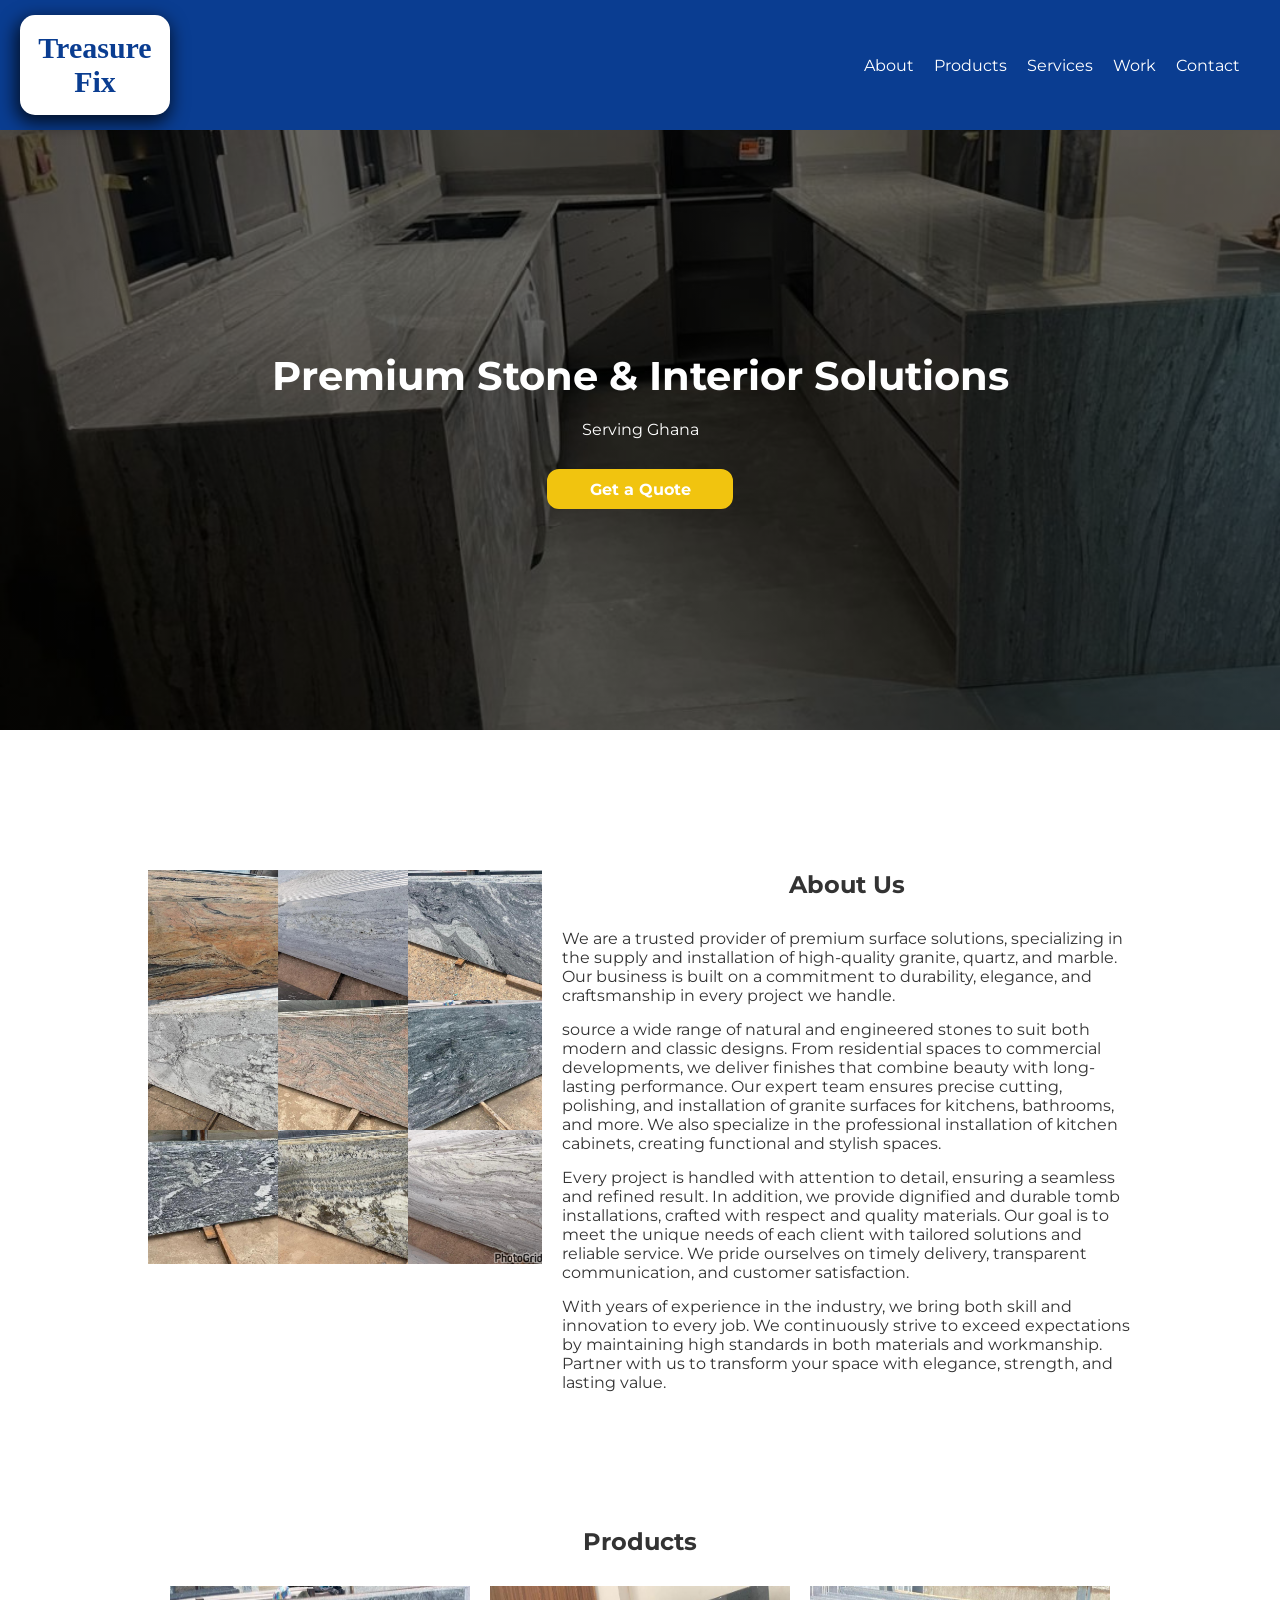
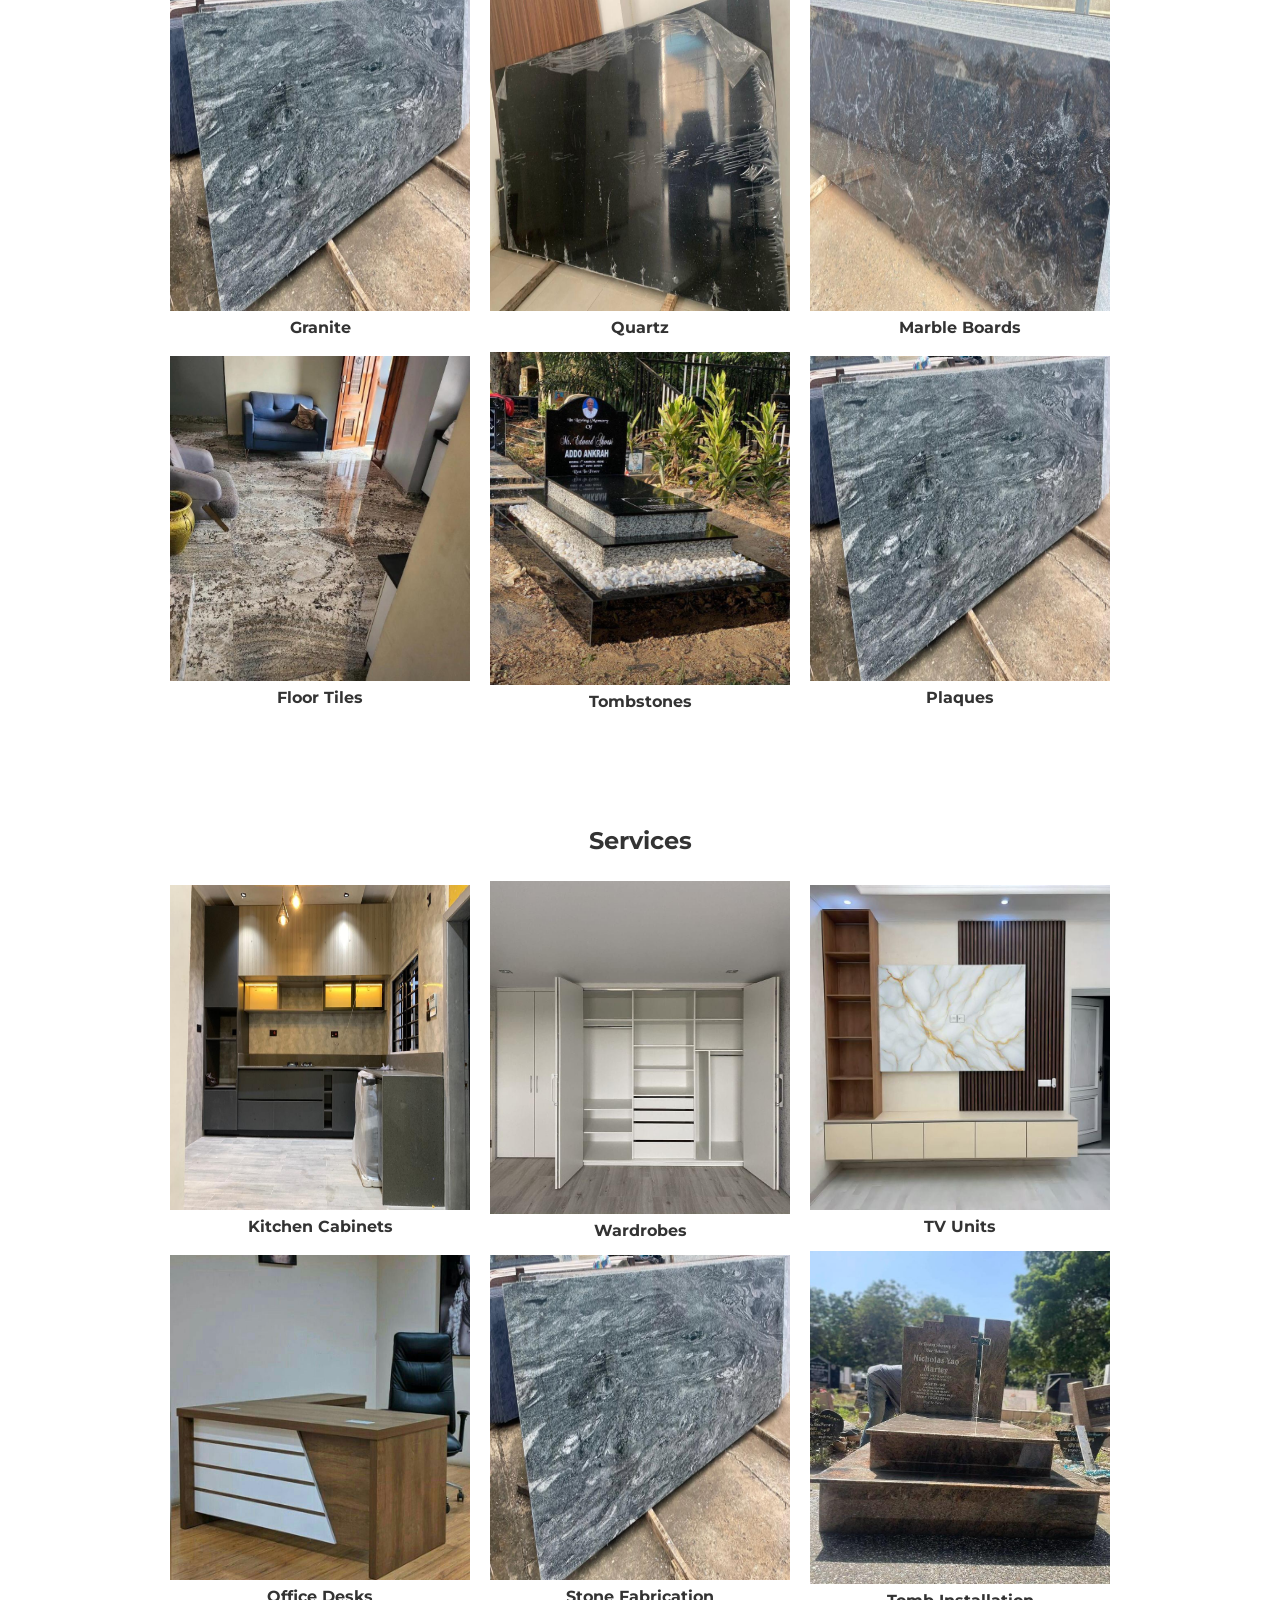
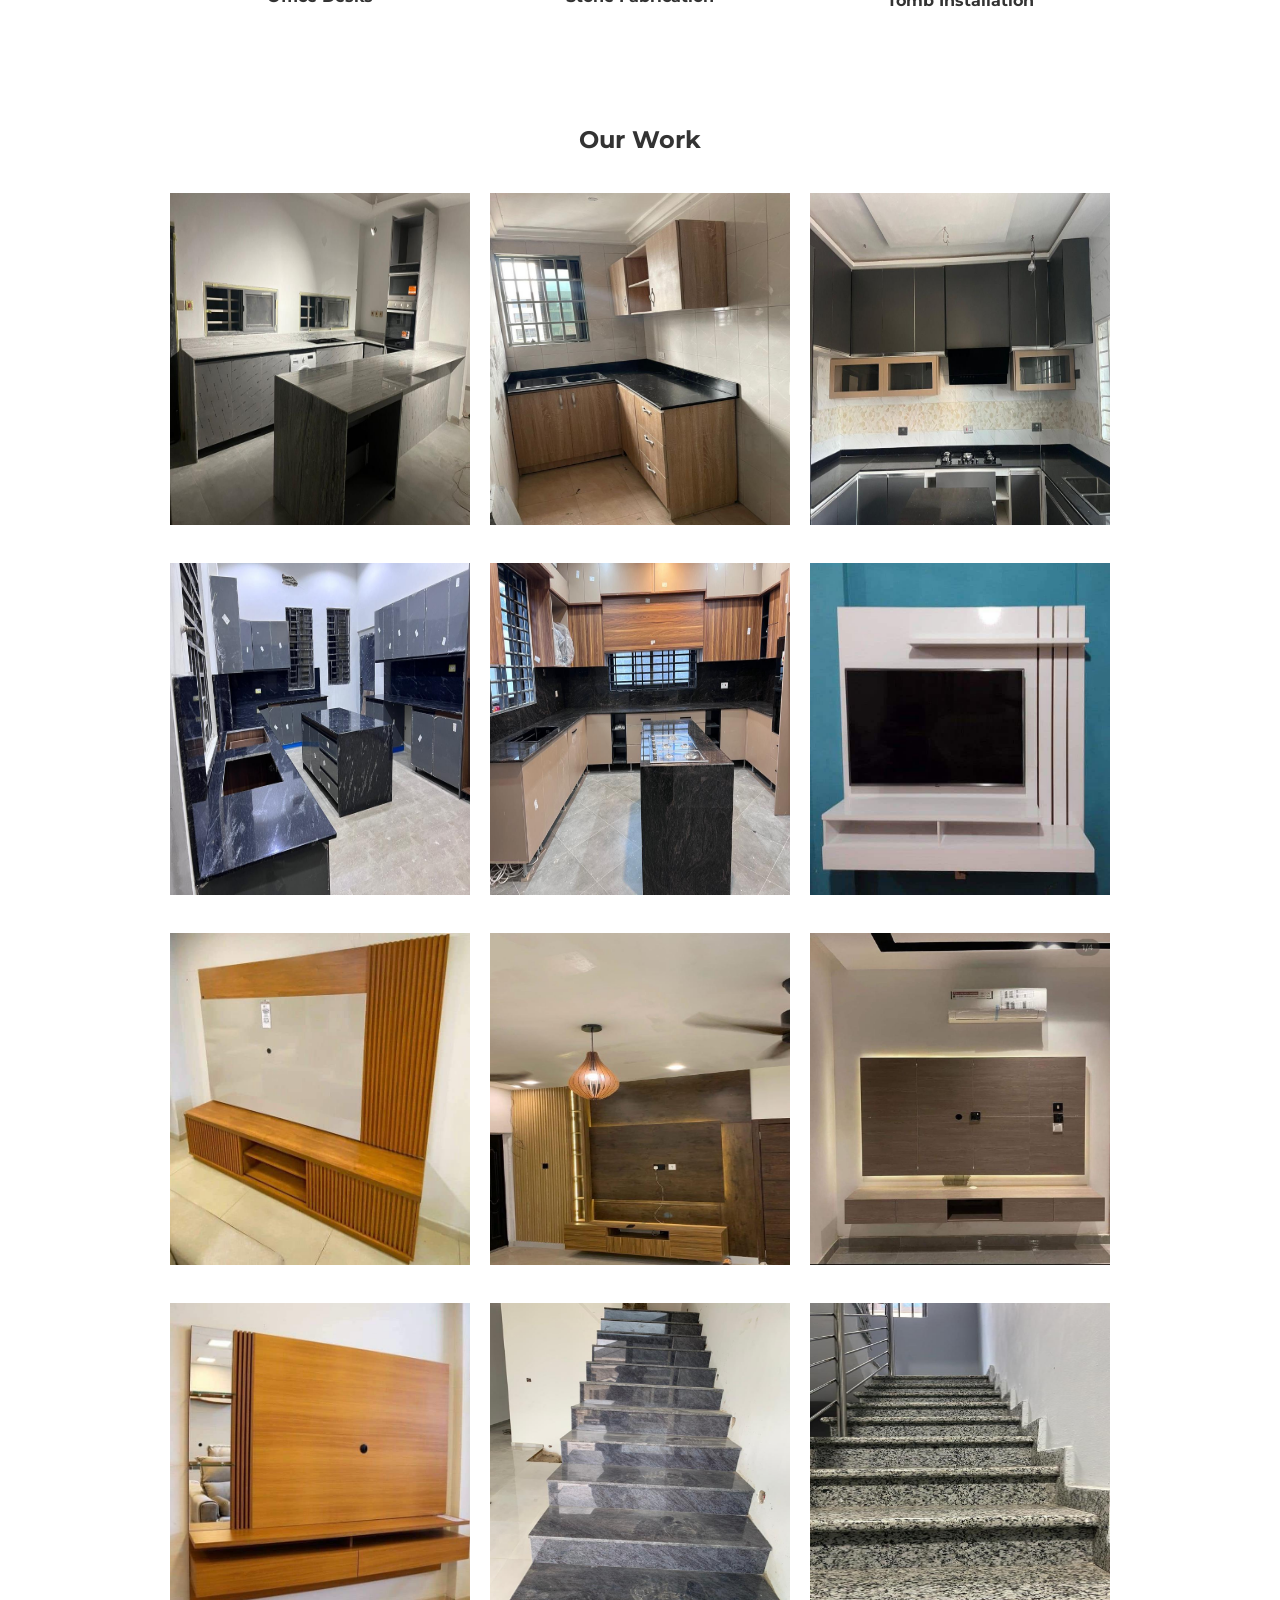
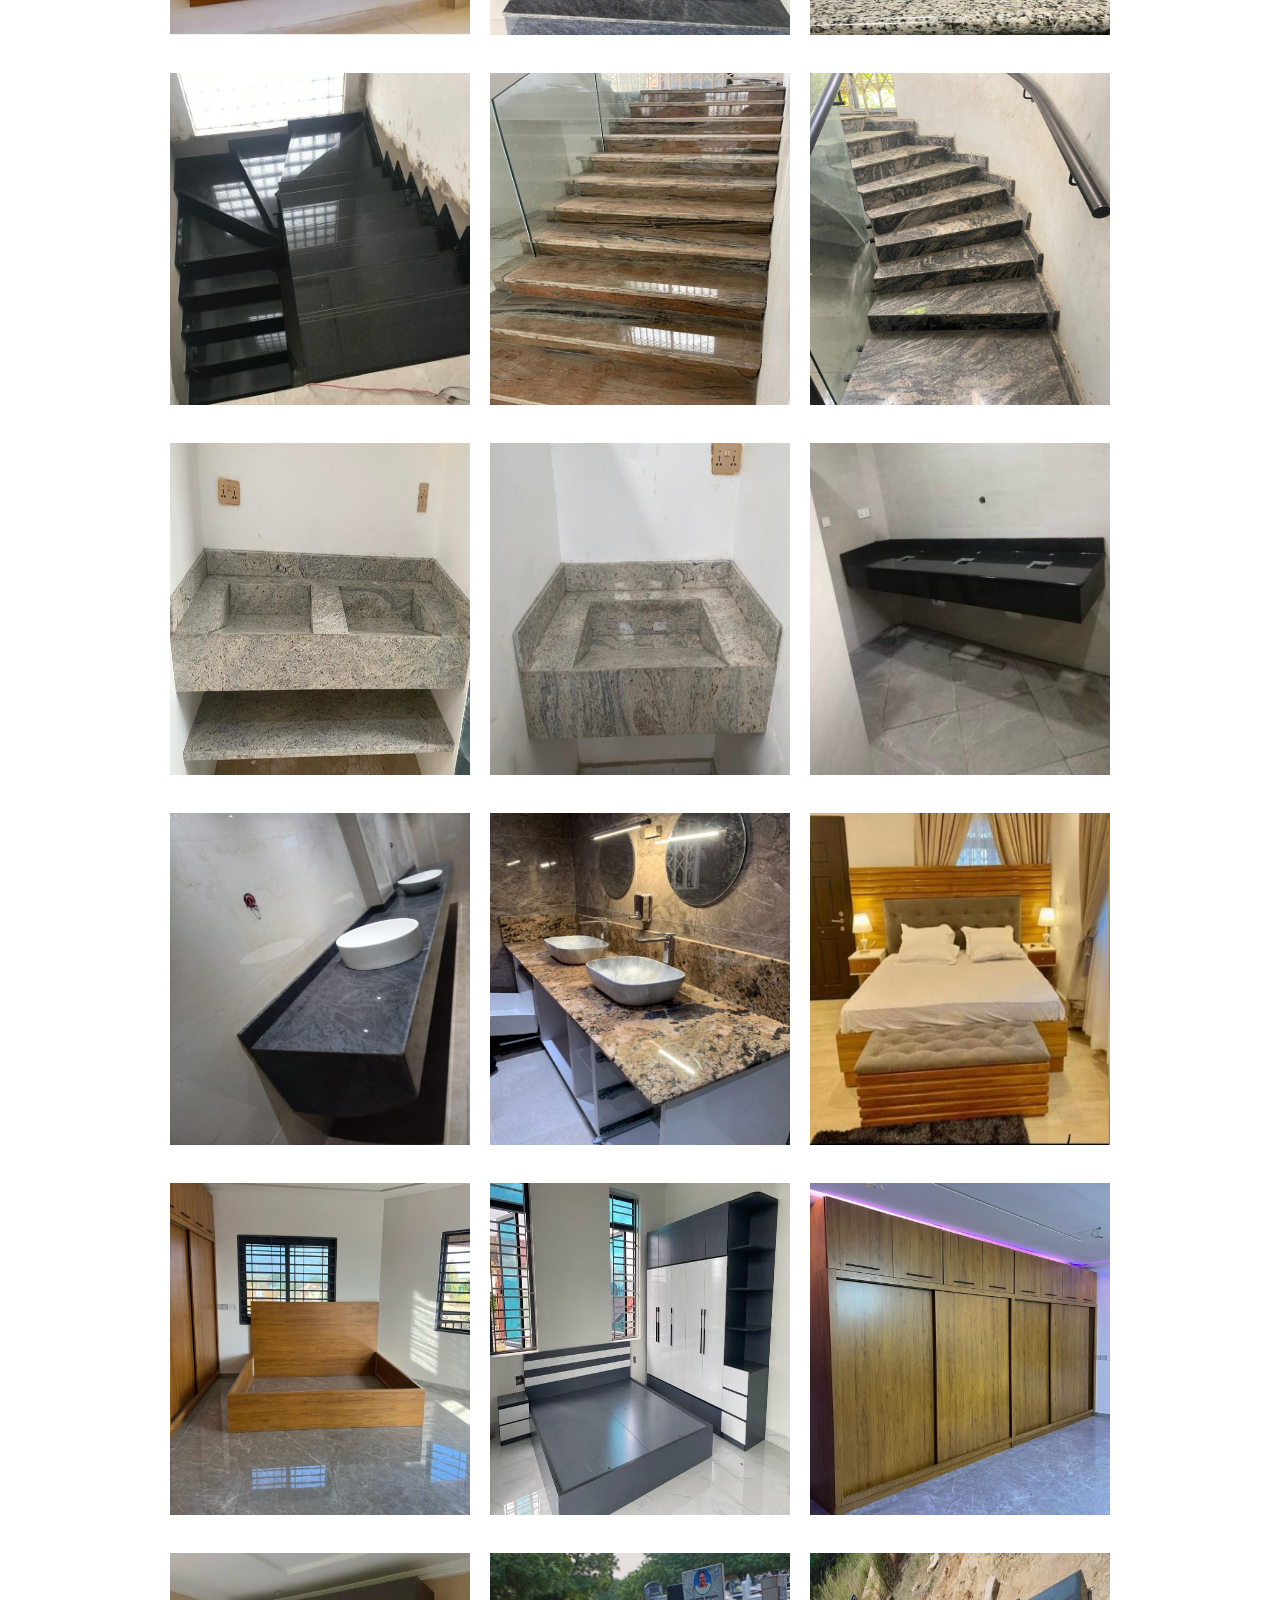
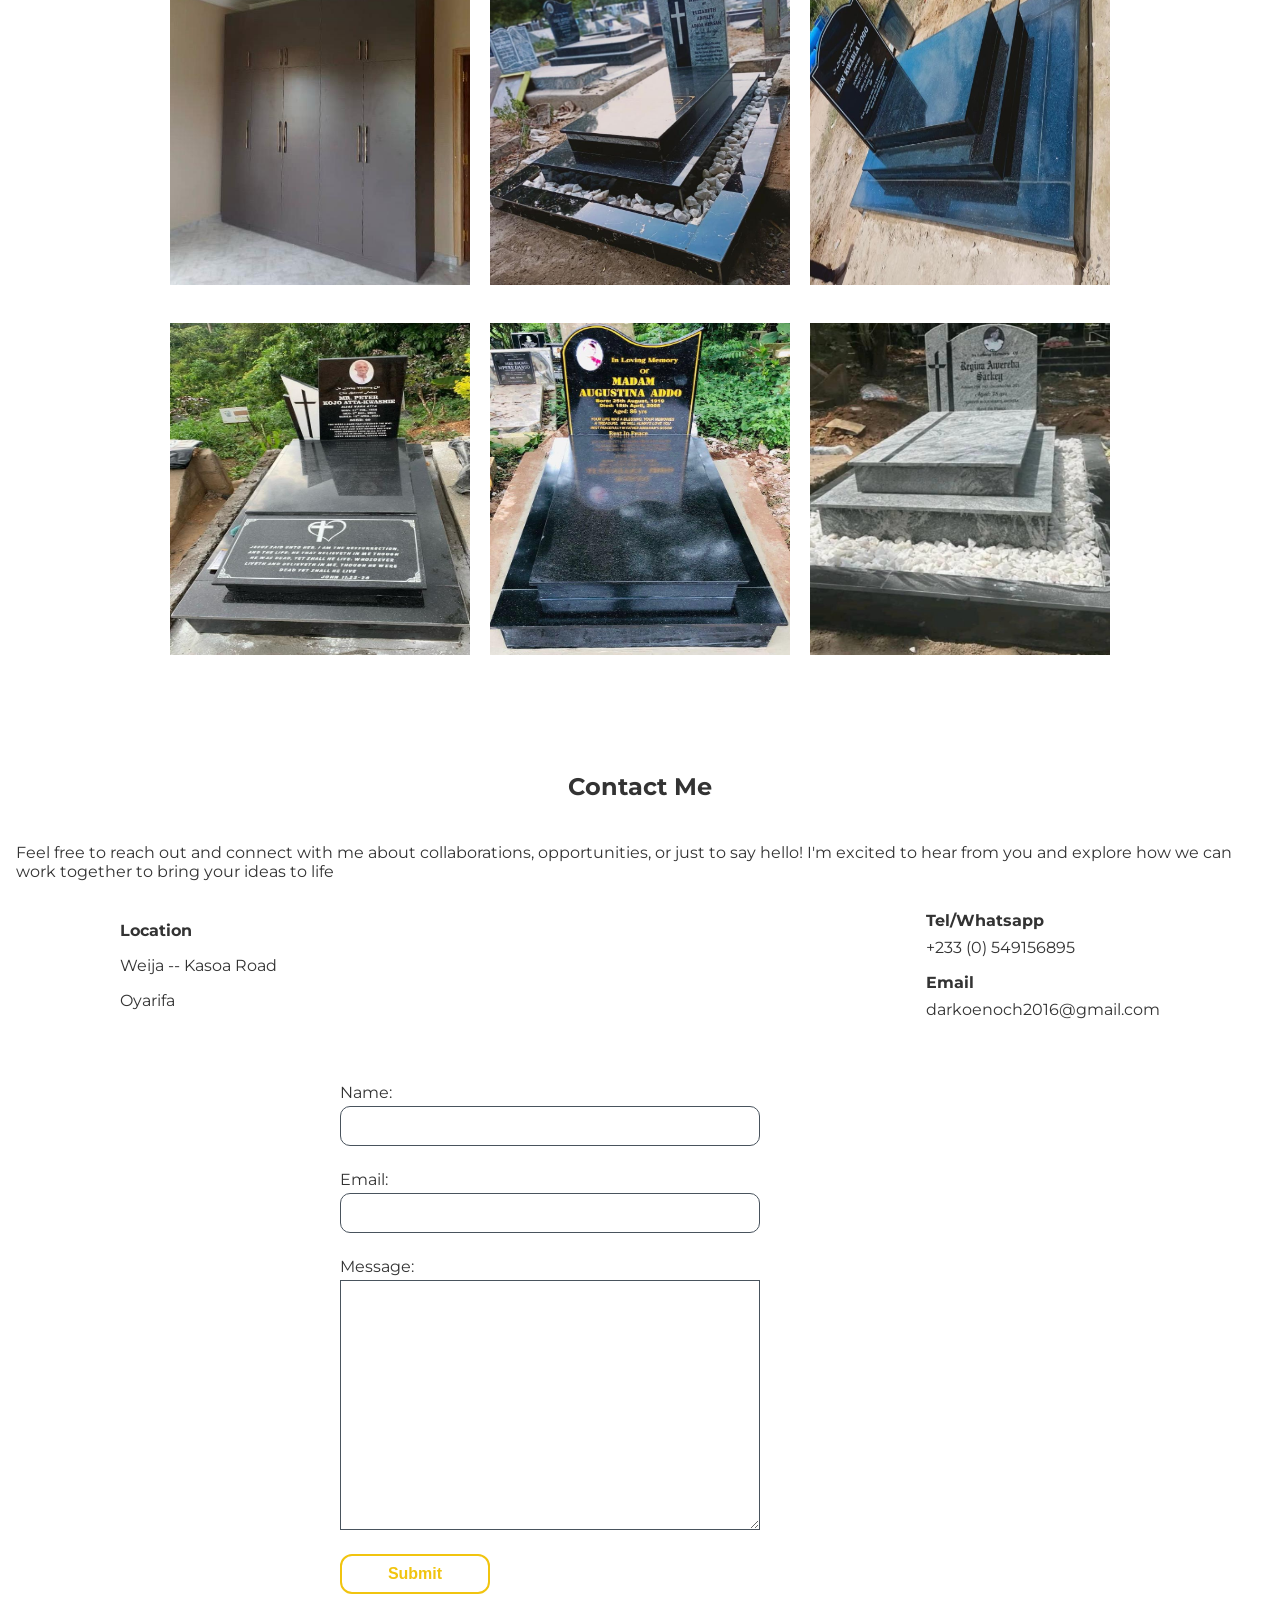
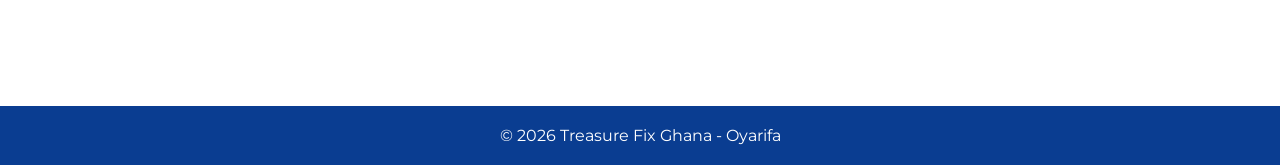
<file: index.html>
<!DOCTYPE html>
<html lang="en">
<head>
<meta charset="UTF-8">
<meta name="viewport" content="width=device-width, initial-scale=1.0">
<meta name="description" content="Granite, marble, quartz, tombstones, kitchen cabinets, wardrobes and custom stone fabrication services in Oyarifa, Ghana.">
<title>Treasure Fix</title>
    <link rel="stylesheet" href="./style.css" />
    <!-- <link rel="stylesheet" href="./main.js" /> -->
<div class="container">
<header>
  <div class="nav">
    <div class="logo">
<a href="./home.html"><span>Treasure</span> <span>Fix</span></a>
    </div>
    <div class="nav-links" id="navLinks">
      <a href="#about">About</a>
      <a href="#products">Products</a>
      <a href="#services">Services</a>
      <a href="#work">Work</a>
      <a href="#contact">Contact</a>
    </div>
    <div class="hamburger" onclick="toggleMenu()">
      <div></div>
      <div></div>
      <div></div>
    </div>
  </div>
</header>

<section class="hero">
  <h1>Premium Stone & Interior Solutions</h1>
  <p>Serving Ghana</p>
<a href="#contact" class="btn">Get a Quote</a>
</section>

<section class="section about flex" id="about">
  <img src="./images/abt.jpg" alt="About" >
  <div class="about-text">
    <h2 class="heading">About Us</h2>
    <p class="para-text">We are a trusted provider of premium surface solutions, specializing in the supply and installation of high-quality granite, quartz, and marble.
Our business is built on a commitment to durability, elegance, and craftsmanship in every project we handle.</p>
<p class="para-text"> source a wide range of natural and engineered stones to suit both modern and classic designs.
From residential spaces to commercial developments, we deliver finishes that combine beauty with long-lasting performance.
Our expert team ensures precise cutting, polishing, and installation of granite surfaces for kitchens, bathrooms, and more.
We also specialize in the professional installation of kitchen cabinets, creating functional and stylish spaces.</p>
<p class="para-text">
Every project is handled with attention to detail, ensuring a seamless and refined result.
In addition, we provide dignified and durable tomb installations, crafted with respect and quality materials.
Our goal is to meet the unique needs of each client with tailored solutions and reliable service.
We pride ourselves on timely delivery, transparent communication, and customer satisfaction.</p>
<p class="para-text">
With years of experience in the industry, we bring both skill and innovation to every job.
We continuously strive to exceed expectations by maintaining high standards in both materials and workmanship.
Partner with us to transform your space with elegance, strength, and lasting value.</p>
  </div>
</section>

<section class="section" id="products">
  <h2 class="heading">Products</h2>
  <div class="grid">
    <div class="card">
      <img src="./images/85f4f431fc30f66003b6e8760b8da27.jpg" alt="">
      <span class="span">Granite</span></div>
    <div class="card">
      <img src="./images/quartz.jpg" alt="">
      <span class="span">Quartz</span></div>
    <div class="card">
      <img src="./images/mb.jpg" alt="">
      <span class="span">Marble Boards</span></div>
    <div class="card">
      <img src="./images/ft.jpg" alt="">
      <span class="span">Floor Tiles</span></div>
    <div class="card">
      <img src="./images/ts.jpg" alt="">
      <span class="span">Tombstones</span></div>
    <div class="card">
      <img src="./images/85f4f431fc30f66003b6e8760b8da27.jpg" alt="">
      <span class="span">Plaques</span></div>
  </div>
</section>

<section class="section" id="services">
  <h2 class="heading">Services</h2>
  <div class="grid">
    <div class="card">
      <img src="./images/kc.jpg" alt="">
      <span class="span">Kitchen Cabinets</span>
    </div>
    <div class="card">
      <img src="./images/wr.jpg" alt="">
      <span class="span">Wardrobes</span>
    </div>
    <div class="card">
      <img src="./images/tv.jpg" alt="">
      <span class="span">TV Units</span>
    </div>
    <div class="card">
      <img src="./images/od.jpg" alt="">
      <span class="span">Office Desks</span>
    </div>
    <div class="card">
      <img src="./images/85f4f431fc30f66003b6e8760b8da27.jpg" alt="">
      <span class="span">Stone Fabrication</span>
    </div>
    <div class="card">
      <img src="./images/tmb.jpg" alt="">
      <span class="span">Tomb Installation</span>
    </div>
  </div>
</section>

<section class="section" id="work">
  <h2 class="heading">Our Work</h2>
    <div class="grid">
    <div class="card">
      <img src="./images/1.jpg" alt="">
      <!-- <span>Kitchen Cabinets</span> -->
    </div>
    <div class="card">
      <img src="./images/2.jpg" alt="">
      <!-- <span>Wardrobes</span> -->
    </div>
    <div class="card">
      <img src="./images/3.jpg" alt="">
      <!-- <span>TV Units</span> -->
    </div>
    <div class="card">
      <img src="./images/4.jpg" alt="">
      <!-- <span>Office Desks</span> -->
    </div>
    <div class="card">
      <img src="./images/5.jpg" alt="">
      <!-- <span>Stone Fabrication</span> -->
    </div>
    <div class="card">
      <img src="./images/7.jpg" alt="">
      <!-- <span>Tomb Installation</span> -->
    </div>
    <div class="card">
      <img src="./images/8.jpg" alt="">
      <!-- <span>Tomb Installation</span> -->
    </div>
    <div class="card">
      <img src="./images/9.jpg" alt="">
      <!-- <span>Tomb Installation</span> -->
    </div>
    <div class="card">
      <img src="./images/10.jpg" alt="">
      <!-- <span>Tomb Installation</span> -->
    </div>
    <div class="card">
      <img src="./images/6.jpg" alt="">
      <!-- <span>Tomb Installation</span> -->
    </div>
    <div class="card">
      <img src="./images/11.jpg" alt="">
      <!-- <span>Tomb Installation</span> -->
    </div>
    <div class="card">
      <img src="./images/12.jpg" alt="">
      <!-- <span>Tomb Installation</span> -->
    </div>
    <div class="card">
      <img src="./images/13.jpg" alt="">
      <!-- <span>Tomb Installation</span> -->
    </div>
    <div class="card">
      <img src="./images/14.jpg" alt="">
      <!-- <span>Tomb Installation</span> -->
    </div>
    <div class="card">
      <img src="./images/15.jpg" alt="">
      <!-- <span>Tomb Installation</span> -->
    </div>
    <div class="card">
      <img src="./images/16.jpg" alt="">
      <!-- <span>Tomb Installation</span> -->
    </div>
    <div class="card">
      <img src="./images/17.jpg" alt="">
      <!-- <span>Tomb Installation</span> -->
    </div>
    <div class="card">
      <img src="./images/18.jpg" alt="">
      <!-- <span>Tomb Installation</span> -->
    </div>
    <div class="card">
      <img src="./images/19.jpg" alt="">
      <!-- <span>Tomb Installation</span> -->
    </div>
    <div class="card">
      <img src="./images/20.jpg" alt="">
      <!-- <span>Tomb Installation</span> -->
    </div>
    <div class="card">
      <img src="./images/21.jpg" alt="">
      <!-- <span>Tomb Installation</span> -->
    </div>
    <div class="card">
      <img src="./images/22.jpg" alt="">
      <!-- <span>Tomb Installation</span> -->
    </div>
    <div class="card">
      <img src="./images/23.jpg" alt="">
      <!-- <span>Tomb Installation</span> -->
    </div>
    <div class="card">
      <img src="./images/24.jpg" alt="">
      <!-- <span>Tomb Installation</span> -->
    </div>
    <div class="card">
      <img src="./images/25.jpg" alt="">
      <!-- <span>Tomb Installation</span> -->
    </div>
    <div class="card">
      <img src="./images/26.jpg" alt="">
      <!-- <span>Tomb Installation</span> -->
    </div>
    <div class="card">
      <img src="./images/27.jpg" alt="">
      <!-- <span>Tomb Installation</span> -->
    </div>
    <div class="card">
      <img src="./images/28.jpg" alt="">
      <!-- <span>Tomb Installation</span> -->
    </div>
    <div class="card">
      <img src="./images/29.jpg" alt="">
      <!-- <span>Tomb Installation</span> -->
    </div>
    <div class="card">
      <img src="./images/30.jpg" alt="">
      <!-- <span>Tomb Installation</span> -->
    </div>
  </div>
</section>

  <section class="contact container" id="contact">
      <div class="section-header__line">
        <h2>Contact Me</h2>
        <div class="line"></div>
      </div>
      <p class="portfolio-brief-text">
        Feel free to reach out and connect with me about collaborations,
        opportunities, or just to say hello! I'm excited to hear from you and
        explore how we can work together to bring your ideas to life
      </p>
      <div class="locations flex" >
        <div class="location_1">
          <h4>Location</h4>
          <p>Weija -- Kasoa Road</p>
          <p>Oyarifa </p>
        </div>
        <div class="con">
          <div class="tel">
            <h4>Tel/Whatsapp</h4>
            <p>+233 (0) 549156895</p>
          </div>
          <div class="email">
            <h4>Email</h4>
            <p class="email-add">darkoenoch2016@gmail.com</p>
          </div>
        </div>
      </div>
      <div class="form">
        <form id="contactForm" class="contact-form">
          <div class="form-name">
            <label for="email">Name:</label>
            <input type="email" id="name" name="name" required />
          </div>
          <div class="form-email">
            <label for="email">Email:</label>
            <input type="email" id="email" name="email" required />
          </div>
          <div class="form-text">
            <label for="textarea">Message:</label>
            <textarea name="" id="" cols="30" rows="10" required></textarea>
          </div>
          <input type="submit" value="Submit" class="submit-btn" />
        </form>
      </div>
    </section>

<footer>
  <p>© 2026 Treasure Fix Ghana - Oyarifa</p>
</footer>
</div>

<script src="./main.js"></script>

</body>
</html>
</file>
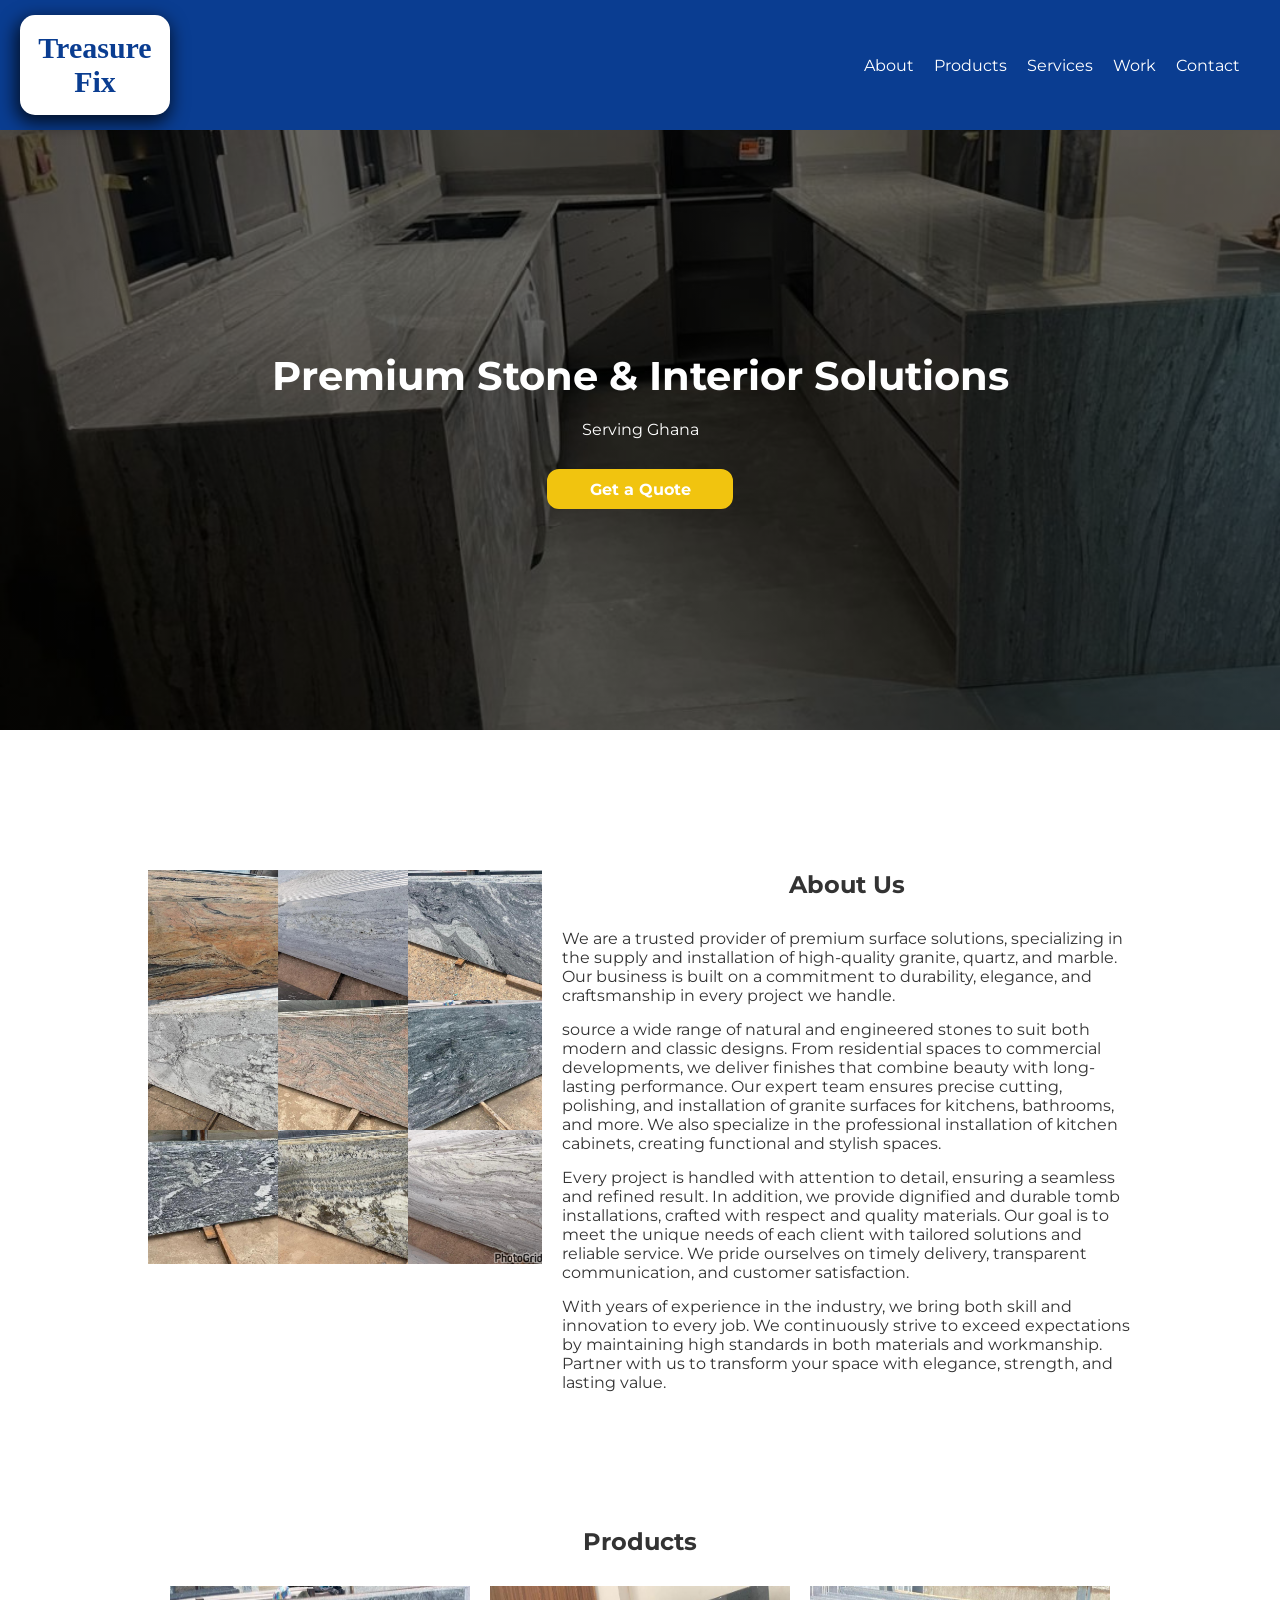
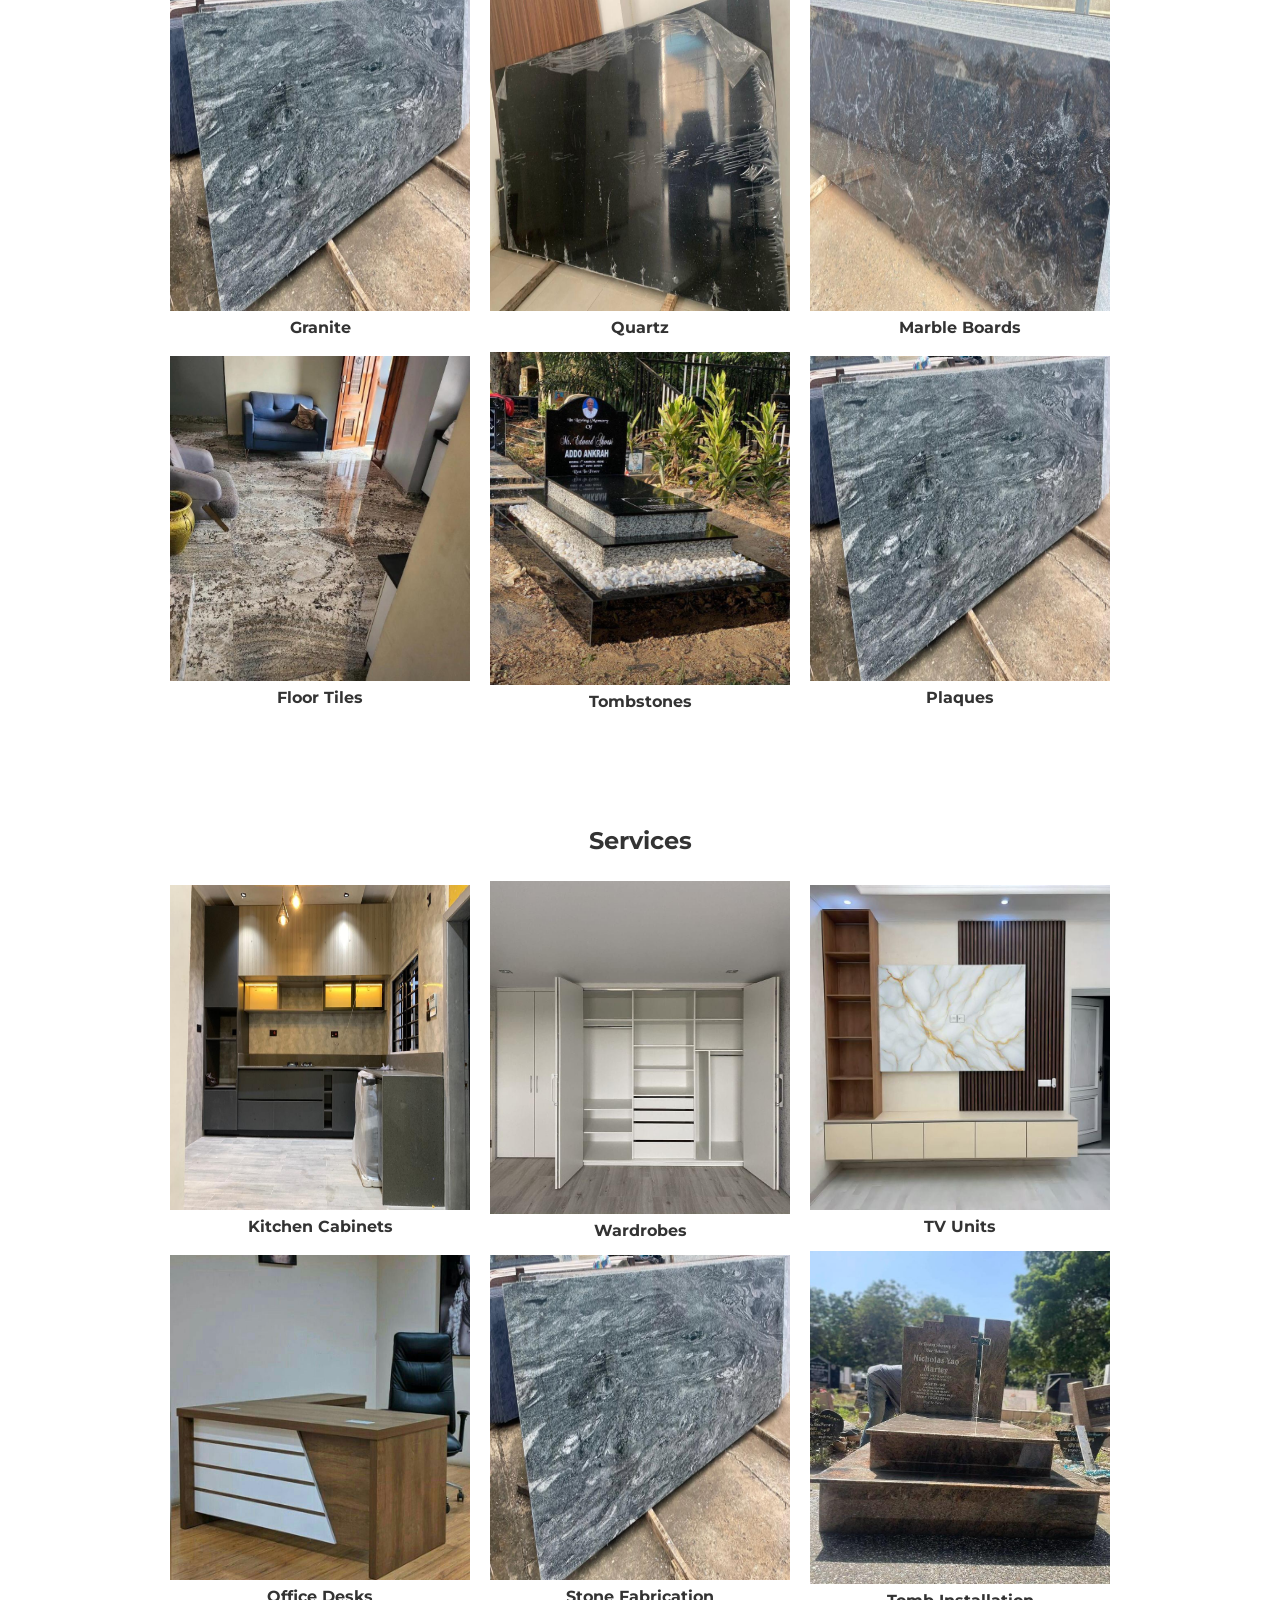
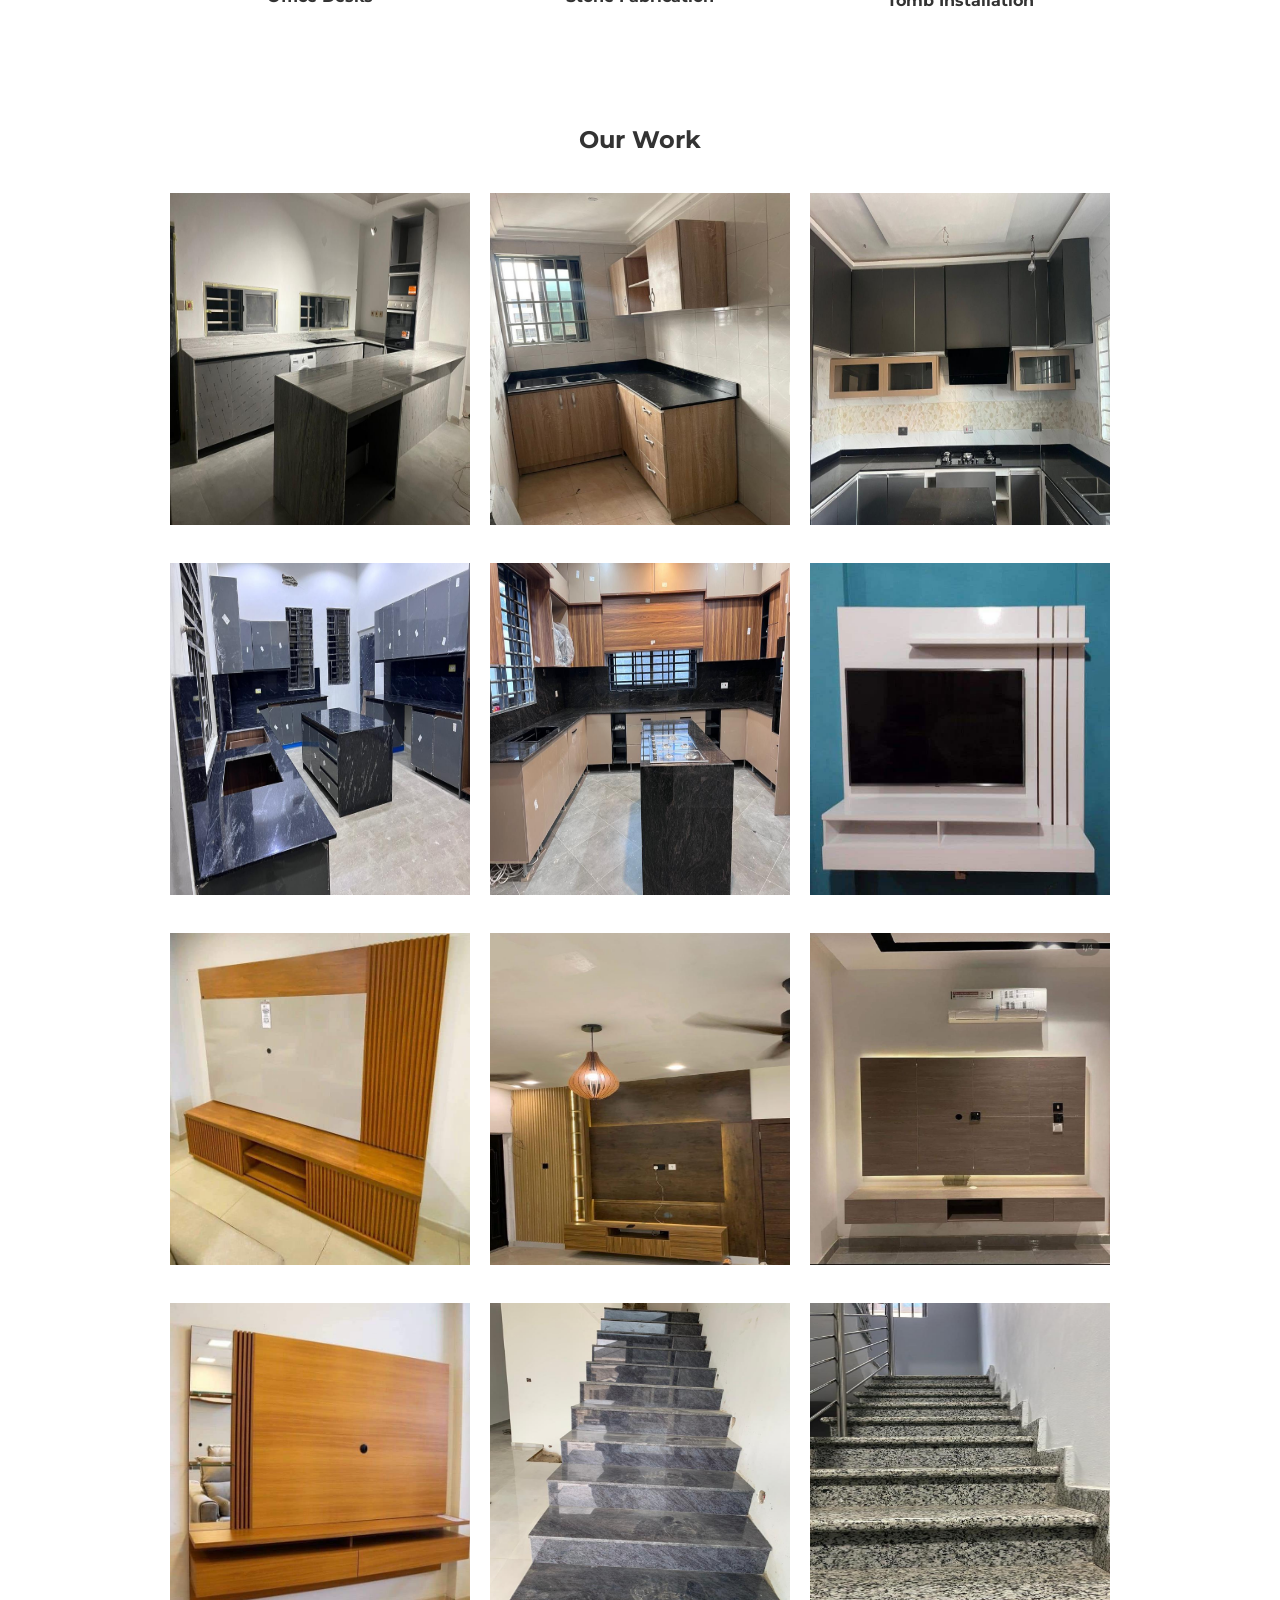
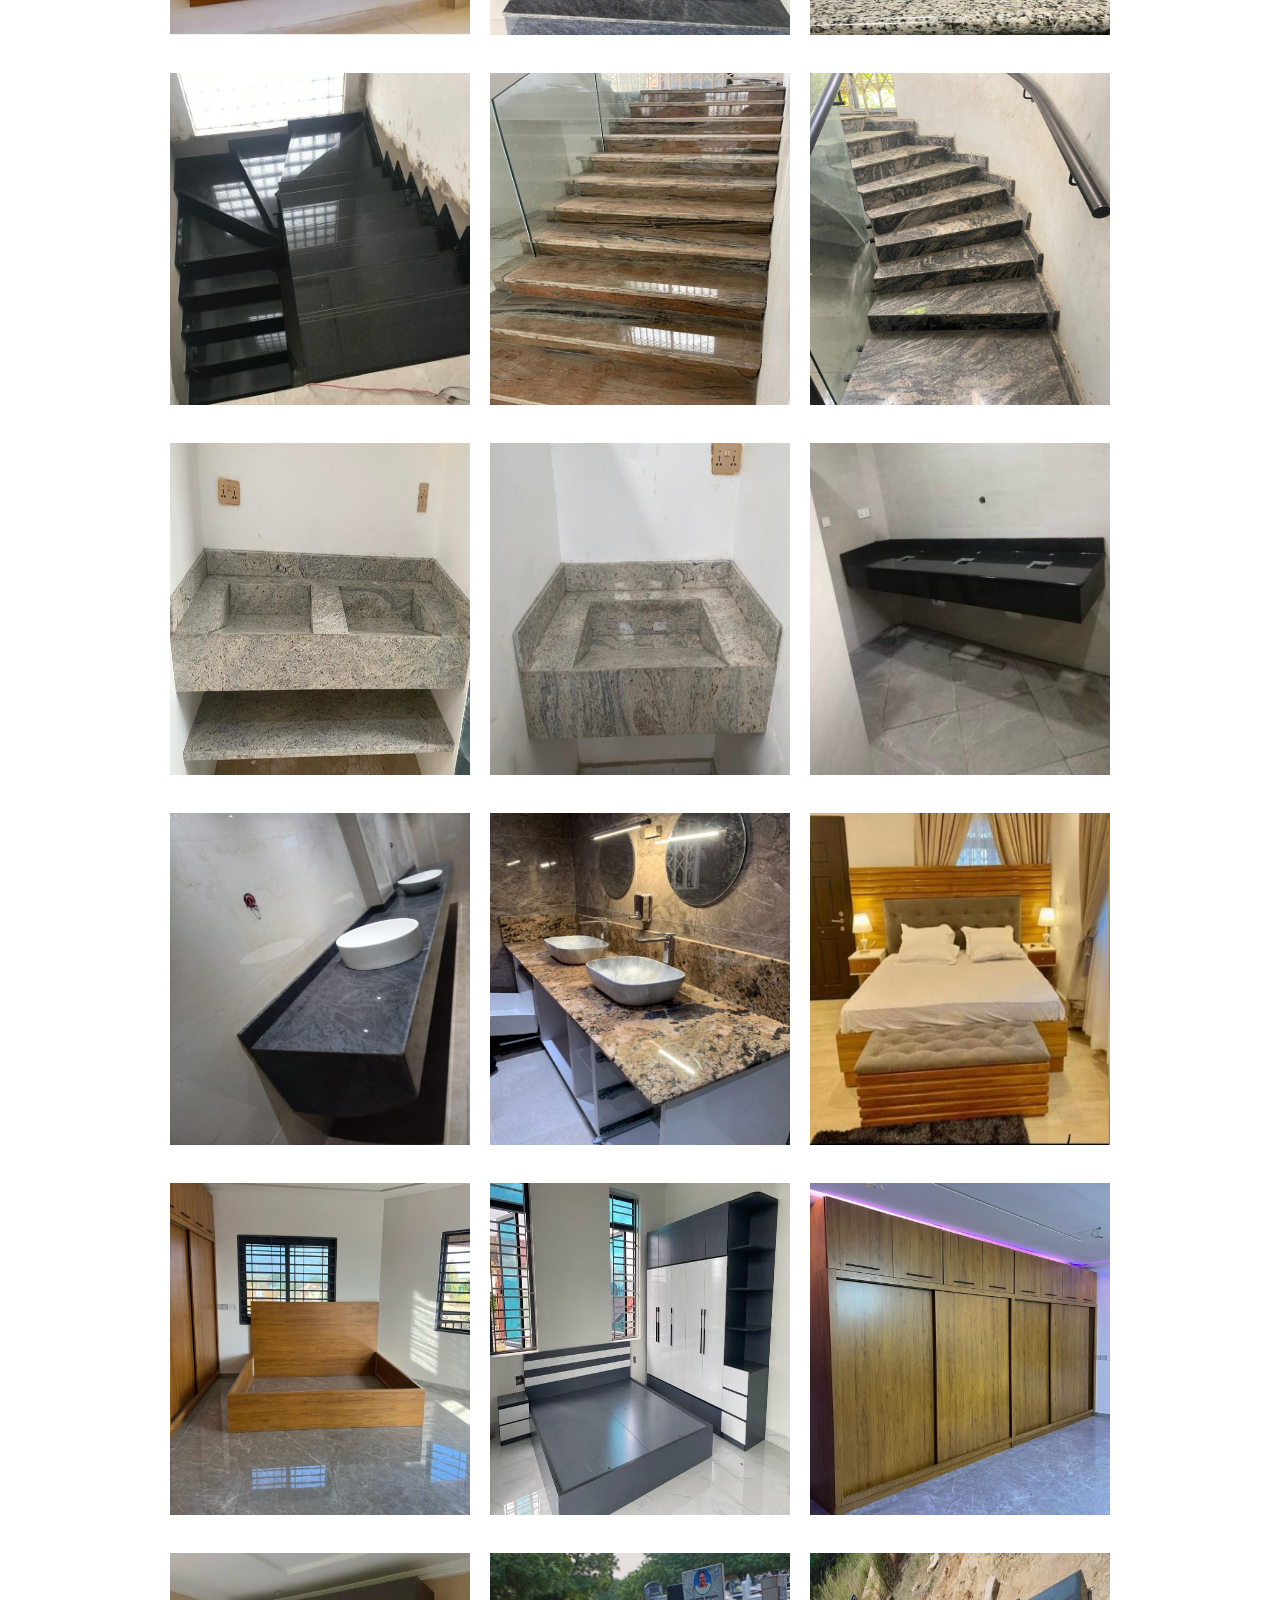
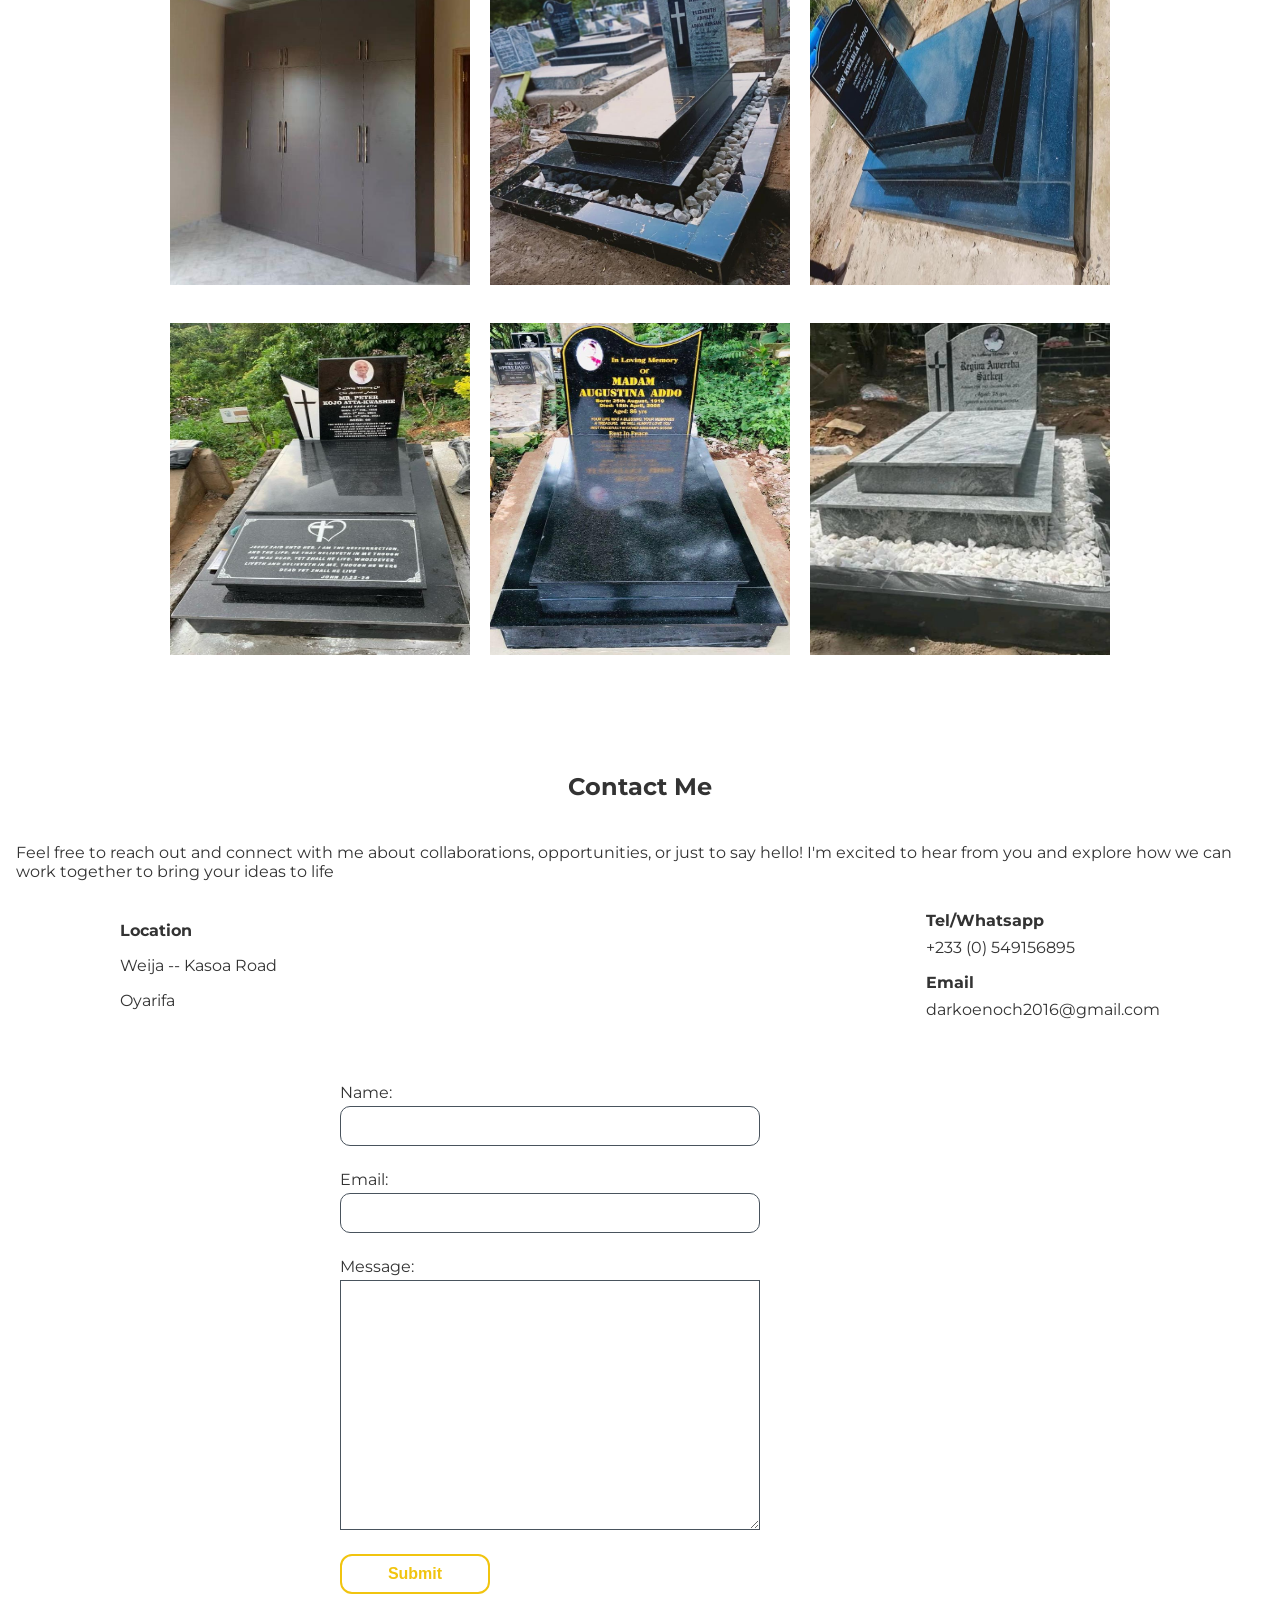
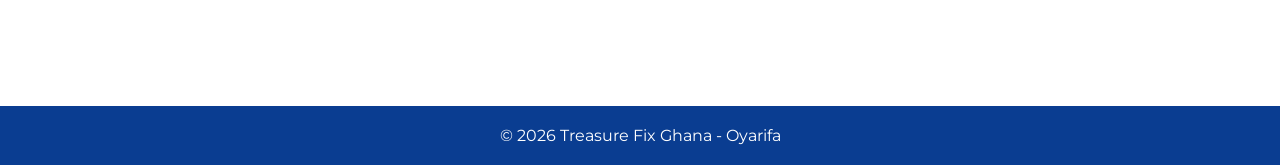
<file: home.html>
<!DOCTYPE html>
<html lang="en">
<head>
<meta charset="UTF-8">
<meta name="viewport" content="width=device-width, initial-scale=1.0">
<meta name="description" content="Granite, marble, quartz, tombstones, kitchen cabinets, wardrobes and custom stone fabrication services in Oyarifa, Ghana.">
<title>Treasure Fix</title>
    <link rel="stylesheet" href="./style.css" />
    <!-- <link rel="stylesheet" href="./main.js" /> -->
<div class="container">
<header>
  <div class="nav">
    <div class="logo">
<a href="./index.html"><span>Treasure</span> <span>Fix</span></a>
    </div>
    <div class="nav-links" id="navLinks">
      <a href="#about">About</a>
      <a href="#products">Products</a>
      <a href="#services">Services</a>
      <a href="#work">Work</a>
      <a href="#contact">Contact</a>
    </div>
    <div class="hamburger" onclick="toggleMenu()">
      <div></div>
      <div></div>
      <div></div>
    </div>
  </div>
</header>

<section class="hero">
  <h1>Premium Stone & Interior Solutions</h1>
  <p>Serving Ghana</p>
<a href="#contact" class="btn">Get a Quote</a>
</section>

<section class="section about flex" id="about">
  <img src="./images/abt.jpg" alt="About" >
  <div class="about-text">
    <h2 class="heading">About Us</h2>
    <p class="para-text">We are a trusted provider of premium surface solutions, specializing in the supply and installation of high-quality granite, quartz, and marble.
Our business is built on a commitment to durability, elegance, and craftsmanship in every project we handle.</p>
<p class="para-text"> source a wide range of natural and engineered stones to suit both modern and classic designs.
From residential spaces to commercial developments, we deliver finishes that combine beauty with long-lasting performance.
Our expert team ensures precise cutting, polishing, and installation of granite surfaces for kitchens, bathrooms, and more.
We also specialize in the professional installation of kitchen cabinets, creating functional and stylish spaces.</p>
<p class="para-text">
Every project is handled with attention to detail, ensuring a seamless and refined result.
In addition, we provide dignified and durable tomb installations, crafted with respect and quality materials.
Our goal is to meet the unique needs of each client with tailored solutions and reliable service.
We pride ourselves on timely delivery, transparent communication, and customer satisfaction.</p>
<p class="para-text">
With years of experience in the industry, we bring both skill and innovation to every job.
We continuously strive to exceed expectations by maintaining high standards in both materials and workmanship.
Partner with us to transform your space with elegance, strength, and lasting value.</p>
  </div>
</section>

<section class="section" id="products">
  <h2 class="heading">Products</h2>
  <div class="grid">
    <div class="card">
      <img src="./images/85f4f431fc30f66003b6e8760b8da27.jpg" alt="">
      <span class="span">Granite</span></div>
    <div class="card">
      <img src="./images/quartz.jpg" alt="">
      <span class="span">Quartz</span></div>
    <div class="card">
      <img src="./images/mb.jpg" alt="">
      <span class="span">Marble Boards</span></div>
    <div class="card">
      <img src="./images/ft.jpg" alt="">
      <span class="span">Floor Tiles</span></div>
    <div class="card">
      <img src="./images/ts.jpg" alt="">
      <span class="span">Tombstones</span></div>
    <div class="card">
      <img src="./images/85f4f431fc30f66003b6e8760b8da27.jpg" alt="">
      <span class="span">Plaques</span></div>
  </div>
</section>

<section class="section" id="services">
  <h2 class="heading">Services</h2>
  <div class="grid">
    <div class="card">
      <img src="./images/kc.jpg" alt="">
      <span class="span">Kitchen Cabinets</span>
    </div>
    <div class="card">
      <img src="./images/wr.jpg" alt="">
      <span class="span">Wardrobes</span>
    </div>
    <div class="card">
      <img src="./images/tv.jpg" alt="">
      <span class="span">TV Units</span>
    </div>
    <div class="card">
      <img src="./images/od.jpg" alt="">
      <span class="span">Office Desks</span>
    </div>
    <div class="card">
      <img src="./images/85f4f431fc30f66003b6e8760b8da27.jpg" alt="">
      <span class="span">Stone Fabrication</span>
    </div>
    <div class="card">
      <img src="./images/tmb.jpg" alt="">
      <span class="span">Tomb Installation</span>
    </div>
  </div>
</section>

<section class="section" id="work">
  <h2 class="heading">Our Work</h2>
    <div class="grid">
    <div class="card">
      <img src="./images/1.jpg" alt="">
      <!-- <span>Kitchen Cabinets</span> -->
    </div>
    <div class="card">
      <img src="./images/2.jpg" alt="">
      <!-- <span>Wardrobes</span> -->
    </div>
    <div class="card">
      <img src="./images/3.jpg" alt="">
      <!-- <span>TV Units</span> -->
    </div>
    <div class="card">
      <img src="./images/4.jpg" alt="">
      <!-- <span>Office Desks</span> -->
    </div>
    <div class="card">
      <img src="./images/5.jpg" alt="">
      <!-- <span>Stone Fabrication</span> -->
    </div>
    <div class="card">
      <img src="./images/7.jpg" alt="">
      <!-- <span>Tomb Installation</span> -->
    </div>
    <div class="card">
      <img src="./images/8.jpg" alt="">
      <!-- <span>Tomb Installation</span> -->
    </div>
    <div class="card">
      <img src="./images/9.jpg" alt="">
      <!-- <span>Tomb Installation</span> -->
    </div>
    <div class="card">
      <img src="./images/10.jpg" alt="">
      <!-- <span>Tomb Installation</span> -->
    </div>
    <div class="card">
      <img src="./images/6.jpg" alt="">
      <!-- <span>Tomb Installation</span> -->
    </div>
    <div class="card">
      <img src="./images/11.jpg" alt="">
      <!-- <span>Tomb Installation</span> -->
    </div>
    <div class="card">
      <img src="./images/12.jpg" alt="">
      <!-- <span>Tomb Installation</span> -->
    </div>
    <div class="card">
      <img src="./images/13.jpg" alt="">
      <!-- <span>Tomb Installation</span> -->
    </div>
    <div class="card">
      <img src="./images/14.jpg" alt="">
      <!-- <span>Tomb Installation</span> -->
    </div>
    <div class="card">
      <img src="./images/15.jpg" alt="">
      <!-- <span>Tomb Installation</span> -->
    </div>
    <div class="card">
      <img src="./images/16.jpg" alt="">
      <!-- <span>Tomb Installation</span> -->
    </div>
    <div class="card">
      <img src="./images/17.jpg" alt="">
      <!-- <span>Tomb Installation</span> -->
    </div>
    <div class="card">
      <img src="./images/18.jpg" alt="">
      <!-- <span>Tomb Installation</span> -->
    </div>
    <div class="card">
      <img src="./images/19.jpg" alt="">
      <!-- <span>Tomb Installation</span> -->
    </div>
    <div class="card">
      <img src="./images/20.jpg" alt="">
      <!-- <span>Tomb Installation</span> -->
    </div>
    <div class="card">
      <img src="./images/21.jpg" alt="">
      <!-- <span>Tomb Installation</span> -->
    </div>
    <div class="card">
      <img src="./images/22.jpg" alt="">
      <!-- <span>Tomb Installation</span> -->
    </div>
    <div class="card">
      <img src="./images/23.jpg" alt="">
      <!-- <span>Tomb Installation</span> -->
    </div>
    <div class="card">
      <img src="./images/24.jpg" alt="">
      <!-- <span>Tomb Installation</span> -->
    </div>
    <div class="card">
      <img src="./images/25.jpg" alt="">
      <!-- <span>Tomb Installation</span> -->
    </div>
    <div class="card">
      <img src="./images/26.jpg" alt="">
      <!-- <span>Tomb Installation</span> -->
    </div>
    <div class="card">
      <img src="./images/27.jpg" alt="">
      <!-- <span>Tomb Installation</span> -->
    </div>
    <div class="card">
      <img src="./images/28.jpg" alt="">
      <!-- <span>Tomb Installation</span> -->
    </div>
    <div class="card">
      <img src="./images/29.jpg" alt="">
      <!-- <span>Tomb Installation</span> -->
    </div>
    <div class="card">
      <img src="./images/30.jpg" alt="">
      <!-- <span>Tomb Installation</span> -->
    </div>
  </div>
</section>

  <section class="contact container" id="contact">
      <div class="section-header__line">
        <h2>Contact Me</h2>
        <div class="line"></div>
      </div>
      <p class="portfolio-brief-text">
        Feel free to reach out and connect with me about collaborations,
        opportunities, or just to say hello! I'm excited to hear from you and
        explore how we can work together to bring your ideas to life
      </p>
      <div class="locations flex" >
        <div class="location_1">
          <h4>Location</h4>
          <p>Weija -- Kasoa Road</p>
          <p>Oyarifa </p>
        </div>
        <div class="con">
          <div class="tel">
            <h4>Tel/Whatsapp</h4>
            <p>+233 (0) 549156895</p>
          </div>
          <div class="email">
            <h4>Email</h4>
            <p class="email-add">darkoenoch2016@gmail.com</p>
          </div>
        </div>
      </div>
      <div class="form">
        <form id="contactForm" class="contact-form">
          <div class="form-name">
            <label for="email">Name:</label>
            <input type="email" id="name" name="name" required />
          </div>
          <div class="form-email">
            <label for="email">Email:</label>
            <input type="email" id="email" name="email" required />
          </div>
          <div class="form-text">
            <label for="textarea">Message:</label>
            <textarea name="" id="" cols="30" rows="10" required></textarea>
          </div>
          <input type="submit" value="Submit" class="submit-btn" />
        </form>
      </div>
    </section>

<footer>
  <p>© 2026 Treasure Fix Ghana - Oyarifa</p>
</footer>
</div>

<script src="./main.js"></script>

</body>
</html>
</file>
<file: style.css>
@import url("https://fonts.googleapis.com/css2?family=Montserrat&display=swap");
:root {
  --royal-blue: #0a3d91;
  --turquoise: #1abc9c;
  --gold: #f1c40f;
  --light: #f9f9f9;
}

* {
  box-sizing: border-box;
  padding: 0;
  margin: 0;
}

body {
  font-family: "Montserrat", sans-serif;
  background-color: #ececec;
}

h3 {
  padding-bottom: 20px;
}

ul {
  list-style-type: none;
  margin-bottom: 20px;
}

footer {
  width: 100%;
}
.span {
  margin-top: 8px;
  font-weight: bold;
}

.logo {
  width: 150px;
  height: 100px;
  padding: 10px;
  display: flex;
  justify-content: center;
  align-items: center;
  box-shadow: -2px 6px 18px 2px rgba(0, 0, 0, 0.75);
  -webkit-box-shadow: -2px 6px 18px 2px rgba(0, 0, 0, 0.75);
  -moz-box-shadow: -2px 6px 18px 2px rgba(0, 0, 0, 0.75);
  background-color: white;
  border-radius: 15px;
  /* border: 2px solid red; */
}

.logo a {
  text-decoration: none;
  display: flex;
  flex-direction: column;
  justify-content: center;
  align-items: center;
  font-family: cursive;
  color: var(--royal-blue);
  font-size: 30px;
  font-weight: bold;
}

.container {
  width: 1240px;
  margin: 0 auto;
  display: flex;
  flex-direction: column;
  justify-content: center;
  align-items: center;
  /* padding: 0px 30px 10px 30px; */
}

a {
  text-decoration: none;
}

body {
  background: #fff;
  color: #333;
}

header {
  background: var(--royal-blue);
  width: 100%;
  color: white;
  padding: 15px 20px;
  position: sticky;
  top: 0;
}

.nav {
  display: flex;
  justify-content: space-between;
  align-items: center;
}

.nav-links {
  display: flex;
  gap: 20px;
  padding: 20px;
  /* border: 2px solid red; */
}

.nav-links a {
  color: white;
  text-decoration: none;
}

.hamburger {
  display: none;
  flex-direction: column;

  cursor: pointer;
}

.hamburger div {
  width: 25px;
  height: 3px;
  background: white;
  margin: 4px;
}
.hero {
  background:
    linear-gradient(rgba(0, 0, 0, 0.6), rgba(0, 0, 0, 0.6)),
    url("./images/hero.jpg") center/cover;
  color: white;
  width: 100%;
  text-align: center;
  display: flex;
  flex-direction: column;
  justify-content: center;
  align-items: center;
  height: 600px;
  padding: 100px 20px;
  margin-bottom: 80px;
}

.hero h1 {
  font-size: 2.5rem;
  margin-bottom: 20px;
}

.card {
  width: 300px;
  height: 300px;
}

.card img {
  width: 100%;
  height: 100%;
}

.heading {
  display: flex;
  justify-content: center;
  margin-bottom: 30px;
}
.para-text {
  margin-bottom: 15px;
}
.btn {
  width: 15%;
  height: 40px;
  border-radius: 12px;
  display: flex;
  justify-content: center;
  align-items: center;
  margin-top: 30px;
  font-weight: 700;
  border: 2px solid var(--gold);
  color: #fff;
  background-color: var(--gold);
  cursor: pointer;
  transition: all 0.3s ease-in-out;
  font-size: 1rem;
  outline: none;
}

.btn:hover {
  color: var(--gold);
  background-color: #fff;
}

.about {
  width: 80%;
  /* border: 2px solid red; */
  height: 100%;
  display: flex;
  justify-content: space-between;
}

.about img {
  width: 40%;
  height: 80%;
  display: flex;
  justify-content: center;
  align-items: center;
}

.about-text {
  display: flex;
  /* justify-content: center; */
  align-items: center;
  flex-direction: column;
}

.section {
  padding: 60px 20px;
}

.flex {
  display: flex;
  gap: 20px;
}

.grid {
  display: flex;
  justify-content: center;
  align-items: center;
  flex-wrap: wrap;
  gap: 20px;
}

.card {
  display: flex;
  flex-direction: column;
  justify-content: center;
  align-items: center;
  height: 350px;
  /* border: 2px solid red; */
}

.card img {
  height: 95%;
  width: 100%;
}

.card span {
  display: flex;
  justify-content: center;
  align-items: center;
  height: 5%;
}

.contact {
  height: 100%;
  padding: 3rem 0;
  margin-bottom: 2rem;
  display: flex;
  flex-direction: column;
  justify-content: center;
  align-items: center;
}

.con {
  display: flex;
  flex-direction: column;
  justify-content: center;
  /* align-items: center; */
  gap: 16px;
  /* border: 2px solid red; */
}

.location_1 {
  display: flex;
  flex-direction: column;
  justify-content: center;
  /* border: 2px solid red; */
  /* align-items: center; */
  gap: 16px;
  /* border: 2px solid red; */
}

.tel,
.email {
  display: flex;
  gap: 8px;
  flex-direction: column;
  /* border: 3px solid red; */
}
@media (max-width: 39.9375em) {
  .contact {
    width: 100%;
  }
}

.locations {
  width: 1040px;
  display: flex;
  justify-content: space-between;
  align-items: center;
  margin-top: 20px;
}

.portfolio-brief-text {
  margin-top: 2em;
  padding: 10px 16px;
}
.contact .form {
  width: 600px;
  height: 100%;
  margin: 4rem 0 2rem;
}
@media (max-width: 39.9375em) {
  .contact .form {
    width: 100%;
  }
}
.contact .form .contact-form {
  display: flex;
  flex-direction: column;
  gap: 1.5rem;
}
@media (max-width: 39.9375em) {
  .contact .form .contact-form {
    width: 100%;
    justify-content: center;
    align-items: center;
  }
}
.contact .form .contact-form .form-text textarea {
  width: 70%;
  height: 250px;
  border: 1px solid #49535d;
  font-family: inherit;
  font-size: inherit;
  padding: 0.5rem;
}
@media (max-width: 39.9375em) {
  .contact .form .contact-form .form-text textarea {
    width: 100%;
  }
}
@media (max-width: 39.9375em) {
  .contact .form .contact-form .form-text {
    width: 90%;
  }
}
.contact .form .contact-form .submit-btn {
  width: 25%;
  height: 40px;
  border-radius: 12px;
  font-weight: 700;
  border: 2px solid var(--gold);
  background-color: #fff;
  color: var(--gold);
  cursor: pointer;
  transition: all 0.3s ease-in-out;
  font-size: 1rem;
  outline: none;
}
@media (max-width: 39.9375em) {
  .contact .form .contact-form .submit-btn {
    width: 40%;
  }
}
.contact .form .contact-form .submit-btn:hover {
  background-color: var(--gold);
  color: #fff;
}
.contact .form .form-name,
.contact .form .form-email,
.contact .form .form-text {
  display: flex;
  flex-direction: column;
  gap: 0.25rem;
}
.contact .form .form-name input,
.contact .form .form-email input,
.contact .form .form-text input {
  width: 70%;
  height: 40px;
  border: 1px solid #49535d;
  border-radius: 10px;
  font-family: inherit;
  font-size: inherit;
  padding-inline: 0.5rem;
}
@media (max-width: 39.9375em) {
  .contact .form .form-name input,
  .contact .form .form-email input,
  .contact .form .form-text input {
    width: 100%;
  }
}
@media (max-width: 39.9375em) {
  .contact .form .form-name,
  .contact .form .form-email {
    width: 90%;
  }
}

footer {
  background: var(--royal-blue);
  color: white;
  text-align: center;
  padding: 20px;
}

@media (max-width: 768px) {
  .container {
    width: 100%;
  }

  .logo {
    width: 110px;
    height: 60px;
    padding: 20px;
    border-radius: 4px;
    /* border: 2px solid red; */
  }

  .logo a {
    font-size: 20px;
  }

  .about-text {
    width: 100%;
  }
  .nav-links {
    display: none;
    flex-direction: column;
    background: var(--royal-blue);
    position: absolute;
    top: 60px;
    left: 0;
    width: 100%;
  }

  .section {
    padding: 30px 10px;
  }
  .nav-links.active {
    display: flex;
  }
  .hamburger {
    display: flex;
  }
  .flex {
    flex-direction: column;
  }
  .about img {
    width: 100%;
  }

  .locations {
    width: 90%;
    flex-direction: column;
    justify-content: center;
    align-items: center;
    /* justify-content: center; */
    /* align-items: center; */
    /* border: 3px solid red; */
  }

  .location_1,
  .con {
    width: 100%;
  }

  .btn {
    width: 120px;
  }

  .hero h1 {
    font-size: 25px;
  }
}

@media (min-width: 768px) {
  .container {
    width: 100%;
  }
}
</file>
